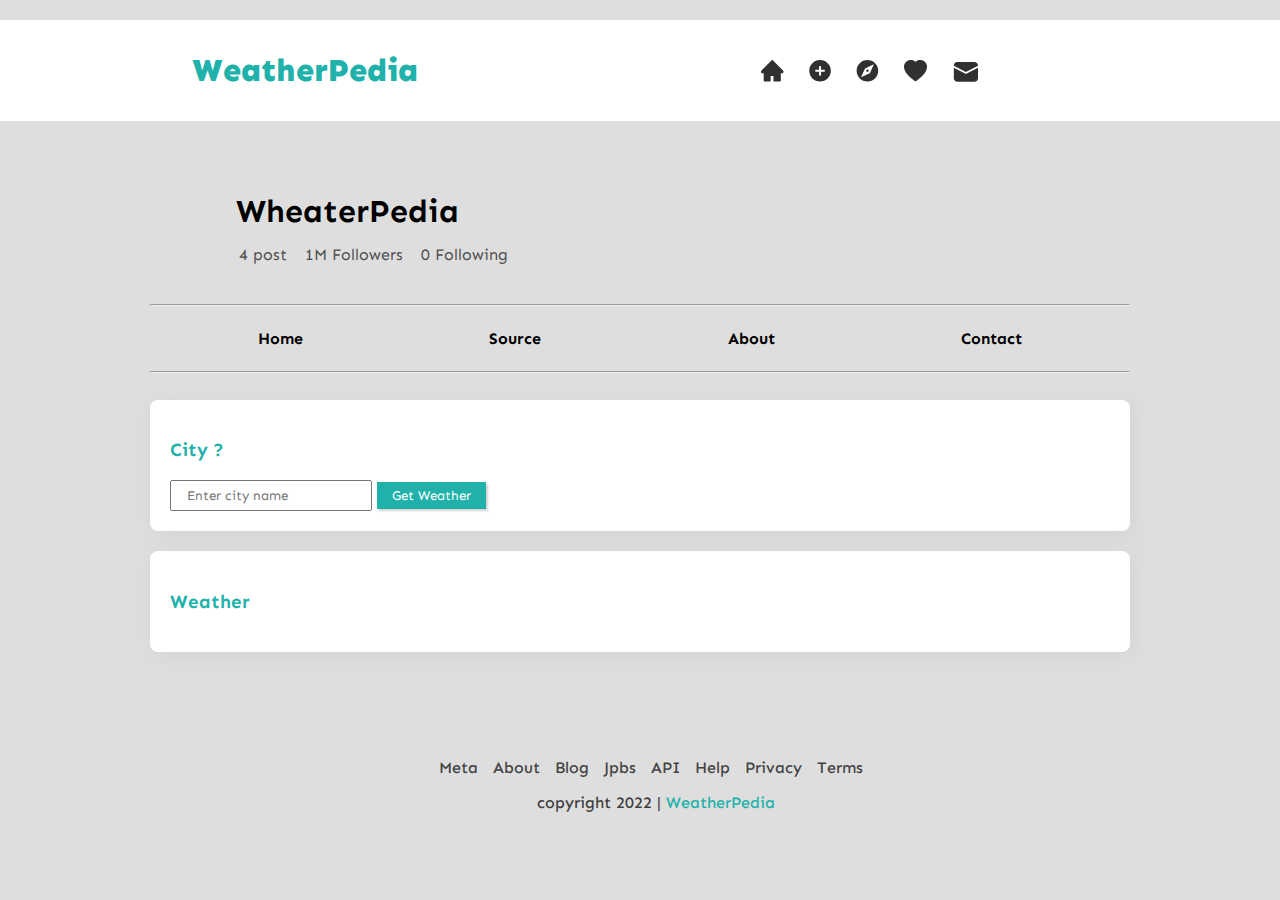
<file: index.html>
<!DOCTYPE html>
<html>
    <head>
        <title>WeatherPedia</title>
        <link rel="stylesheet" type="text/css" href="style.css">
        <style>
		svg {
			margin: 0 10px;
		}
		.fg a[href] {
			text-decoration: none;
		}
		.fg a[href] svg path:hover {
			fill: lightseagreen;
		}
		td {
			position: relative;
			bottom: 10px;
		}
		p {
			text-indent: 2rem;
		}
        input {
            padding: 5px 15px;
        }
		.weather {
			border: 1px solid #ccc;
			padding: 10px;
			margin-bottom: 10px;
		  }
	
		  .weather h2 {
			margin-top: 0;
		  }
	
		  .weather .temperature {
			font-size: 2em;
			font-weight: bold;
		  }
	
		  .weather .description {
			font-size: 1.2em;
			margin-top: 5px;
		  }
	
		  .weather .icon {
			margin-top: 10px;
		  }
	
		  .weather img {
			width: 100px;
		  }
        </style>
    </head>
    <body>
        <center>
            <div class="flex" style="padding: 10px 25px;background-color: white;margin-top: 20px">
                <div class="fg">
                    <h1 style="color: lightseagreen;">
                        <b>WeatherPedia</b>
                    </h1>
                </div>
                <div class="fg" style="margin-top: 30px;margin-right: 100px;">
                    <a href="">
                        <svg
                            width="23"
                            height="22"
                            viewBox="0 0 23 22"
                            fill="none"
                            xmlns="http://www.w3.org/2000/svg"
                        >
                            <path class="nav" d="M22.0228 10.6175L11.8052 0.236428C11.7316 0.161481 11.6442 0.102021 11.548 0.0614515C11.4518 0.0208823 11.3487 0 11.2446 0C11.1404 0 11.0373 0.0208823 10.9411 0.0614515C10.8449 0.102021 10.7575 0.161481 10.6839 0.236428L0.466353 10.6175C0.168681 10.9201 0 11.3312 0 11.76C0 12.6503 0.711932 13.3741 1.58758 13.3741H2.66416V20.7816C2.66416 21.228 3.01889 21.5887 3.45796 21.5887H9.65697V15.9391H12.4352V21.5887H19.0312C19.4702 21.5887 19.825 21.228 19.825 20.7816V13.3741H20.9015C21.3232 13.3741 21.7276 13.2051 22.0252 12.9C22.6429 12.2694 22.6429 11.248 22.0228 10.6175Z" fill="#303030"/>
                        </svg>
                    </a>
                    <a href="">
                        <svg
                            width="22"
                            height="22"
                            viewBox="0 0 22 22"
                            fill="none"
                            xmlns="http://www.w3.org/2000/svg"
                        >
                            <path
                                class="nav"
                                fill-rule="evenodd"
                                clip-rule="evenodd"
                                d="M11.0565 0C5.09512 0 0.262207 4.83291 0.262207 10.7943C0.262207 16.7557 5.09512 21.5887 11.0565 21.5887C17.0179 21.5887 21.8509 16.7557 21.8509 10.7943C21.8509 4.83291 17.0179 0 11.0565 0ZM12.0378 14.7195C12.0378 14.9798 11.9344 15.2294 11.7504 15.4134C11.5664 15.5975 11.3168 15.7008 11.0565 15.7008C10.7963 15.7008 10.5467 15.5975 10.3626 15.4134C10.1786 15.2294 10.0752 14.9798 10.0752 14.7195V11.7756H7.13132C6.87107 11.7756 6.62147 11.6722 6.43744 11.4882C6.25341 11.3042 6.15002 11.0546 6.15002 10.7943C6.15002 10.5341 6.25341 10.2845 6.43744 10.1004C6.62147 9.91641 6.87107 9.81302 7.13132 9.81302H10.0752V6.86912C10.0752 6.60886 10.1786 6.35926 10.3626 6.17523C10.5467 5.9912 10.7963 5.88781 11.0565 5.88781C11.3168 5.88781 11.5664 5.9912 11.7504 6.17523C11.9344 6.35926 12.0378 6.60886 12.0378 6.86912V9.81302H14.9817C15.242 9.81302 15.4916 9.91641 15.6756 10.1004C15.8597 10.2845 15.963 10.5341 15.963 10.7943C15.963 11.0546 15.8597 11.3042 15.6756 11.4882C15.4916 11.6722 15.242 11.7756 14.9817 11.7756H12.0378V14.7195Z"
                                fill="#303030"
                            />
                        </svg>
                    </a>
                    <a href="">
                        <svg
                            width="23"
                            height="22"
                            viewBox="0 0 23 22"
                            fill="none"
                            xmlns="http://www.w3.org/2000/svg"
                        >
                            <path class="nav" d="M11.433 9.60695C10.7745 9.60695 10.2456 10.1359 10.2456 10.7943C10.2456 11.4528 10.7745 11.9817 11.433 11.9817C12.0915 11.9817 12.6204 11.4528 12.6204 10.7943C12.6204 10.1359 12.0915 9.60695 11.433 9.60695ZM11.433 0C5.47453 0 0.638672 4.83586 0.638672 10.7943C0.638672 16.7528 5.47453 21.5887 11.433 21.5887C17.3915 21.5887 22.2273 16.7528 22.2273 10.7943C22.2273 4.83586 17.3915 0 11.433 0ZM13.797 13.1583L4.9564 17.2709L9.06904 8.43037L17.9096 4.31773L13.797 13.1583Z" fill="#303030"/>
                        </svg>
                    </a>
                    <a href="">
                        <svg
                            width="24"
                            height="22"
                            viewBox="0 0 24 22"
                            fill="none"
                            xmlns="http://www.w3.org/2000/svg"
                        >
                            <path
                                class="nav"
                                fill-rule="evenodd"
                                clip-rule="evenodd"
                                d="M11.5214 1.89123C17.9088 -4.67457 33.8785 6.81487 11.5214 21.5887C-10.8357 6.81631 5.13407 -4.67457 11.5214 1.89123Z"
                                fill="#303030"
                            />
                        </svg>
                    </a>
                    <a href="">
                        <svg
                            width="25"
                            height="20"
                            viewBox="0 0 25 20"
                            fill="none"
                            xmlns="http://www.w3.org/2000/svg"
                        >
                            <path class="nav" d="M0.8125 5.63344L12.5257 11.7253C12.6432 11.7864 12.7737 11.8183 12.9061 11.8183C13.0386 11.8183 13.1691 11.7864 13.2865 11.7253L24.9998 5.63454V16.2165C24.9998 17.1292 24.6507 18.0073 24.0239 18.6706C23.3971 19.334 22.5402 19.7324 21.629 19.7841L21.4267 19.7896H4.38562C3.47295 19.7897 2.59485 19.4405 1.93146 18.8137C1.26806 18.1869 0.869669 17.33 0.817997 16.4188L0.8125 16.2165V5.63344ZM4.38562 7.66868e-09H21.4267C22.3393 -5.975e-05 23.2174 0.349126 23.8808 0.975926C24.5442 1.60273 24.9426 2.45962 24.9943 3.37083L24.9998 3.57312V3.77542L12.9061 10.0641L0.8125 3.77542V3.57312C0.81244 2.66045 1.16163 1.78235 1.78843 1.11896C2.41523 0.455564 3.27212 0.0571685 4.18333 0.00549725L4.38562 7.66868e-09H21.4267H4.38562Z" fill="#303030"/>
                        </svg>
                    </a>
                </div>
            </div>
        </center>
        <main>
            <div class="flex">
                <div class="fg"></div>
                <div class="fg" style="flex-grow: 7;">
                    <h1>WheaterPedia</h1>
                    <table>
                        <tr>
                            <td style="padding-right: 15px;color: #4E4E4E">4 post</td>
                            <td style="padding-right: 15px;color: #4E4E4E">1M Followers</td>
                            <td style="padding-right: 15px;color: #4E4E4E">0 Following</td>
                        </tr>
                    </table>
                </div>
            </div>
            <br>
            <hr>
            <center>
                <div class="flex" style="padding: 15px;">
                    <div class="fg">
                        <b>Home</b>
                    </div>
                    <div class="fg">
                        <b>Source</b>
                    </div>
                    <div class="fg">
                        <b>About</b>
                    </div>
                    <div class="fg">
                        <b>Contact</b>
                    </div>
                </div>
            </center>
            <hr>
            <br>
            <article class="card">
                <h3>City ?</h3>
                <input type="text" id="city-input" placeholder="Enter city name">
                <button id="get-weather-button" style="background-color: lightseagreen; color:white; border:none; padding: 5px 15px; cursor:pointer; box-shadow:2px 2px 2px lightgray">Get Weather</button>
            </article>
            <article class="card">
                <h3>Weather</h3>
                <div id="weather-container"></div>
            </article>
        </main>
        <script>
      // Masukkan API key OpenWeatherMap Anda di sini
      const apiKey = '59e6682c2cbfeaf1373b9c30877e950a';

      // Ambil elemen HTML untuk menampilkan data cuaca dan tombol
      const weatherContainer = document.getElementById('weather-container');
      const cityInput = document.getElementById('city-input');
      const getWeatherButton = document.getElementById('get-weather-button');

      // Buat fungsi untuk mengambil data cuaca dari OpenWeatherMap
      const getWeatherData = async (city) => {
        try {
          // Kirim permintaan ke API OpenWeatherMap
          const response = await fetch(`https://api.openweathermap.org/data/2.5/weather?q=${city}&appid=${apiKey}&units=metric`);

          // Jika respons tidak OK, lemparkan pesan kesalahan
          if (!response.ok) {
            throw new Error('Failed to get weather data');
          }

          // Ambil data cuaca dari respons
          const data = await response.json();

          // Tampilkan data cuaca pada halaman HTML
          showWeatherData(data);
        } catch (error) {
          console.error(error);

          // Tampilkan pesan kesalahan pada halaman HTML
          weatherContainer.innerHTML = `<p>Failed to get weather data: ${error.message}</p>`;
        }
      };

      // Buat fungsi untuk menampilkan data cuaca pada halaman HTML
      const showWeatherData = (data) => {
        // Buat elemen HTML untuk menampilkan data cuaca
        const weather = document.createElement('div');
        weather.className = 'weather';

        // Tampilkan nama kota dan suhu
        const name = document.createElement('h2');
        name.textContent = data.name;
        weather.appendChild(name);

        const temperature = document.createElement('div');
        temperature.className = 'temperature';
        temperature.textContent = `${Math.round(data.main.temp)}°C`;
        weather.appendChild(temperature);

        // Tampilkan deskripsi cuaca dan gambar ikon cuaca
        const description = document.createElement('div');
        description.className = 'description';
        description.textContent = data.weather[0].description;
        weather.appendChild(description);

        const icon = document.createElement('div');
        icon.className = 'icon';
        const iconUrl = `https://openweathermap.org/img/wn/${data.weather[0].icon}.png`;
        const iconImg = document.createElement('img');
        iconImg.src = iconUrl;
        icon.appendChild(iconImg);
        weather.appendChild(icon);
    
        // Tampilkan data cuaca pada halaman HTML
        weatherContainer.innerHTML = '';
        weatherContainer.appendChild(weather);
      };
    
      // Tambahkan event listener untuk tombol "Get Weather"
      getWeatherButton.addEventListener('click', () => {
        const city = cityInput.value;
        getWeatherData(city);
      });
        </script>
        <footer>
            <p style="color: #434343;">
                <a>Meta</a>
                &nbsp;
                <a>About</a>
                &nbsp;
                <a>Blog</a>
                &nbsp;
                <a>Jpbs</a>
                &nbsp;
                <a>API</a>
                &nbsp;
                <a>Help</a>
                &nbsp;
                <a>Privacy</a>
                &nbsp;
                <a>Terms</a>
                &nbsp;
            </p>
            <p>
                copyright 2022 |
                <span style="color: lightseagreen;">WeatherPedia</span>
            </p>
        </footer>
    </body>
</html>
</file>
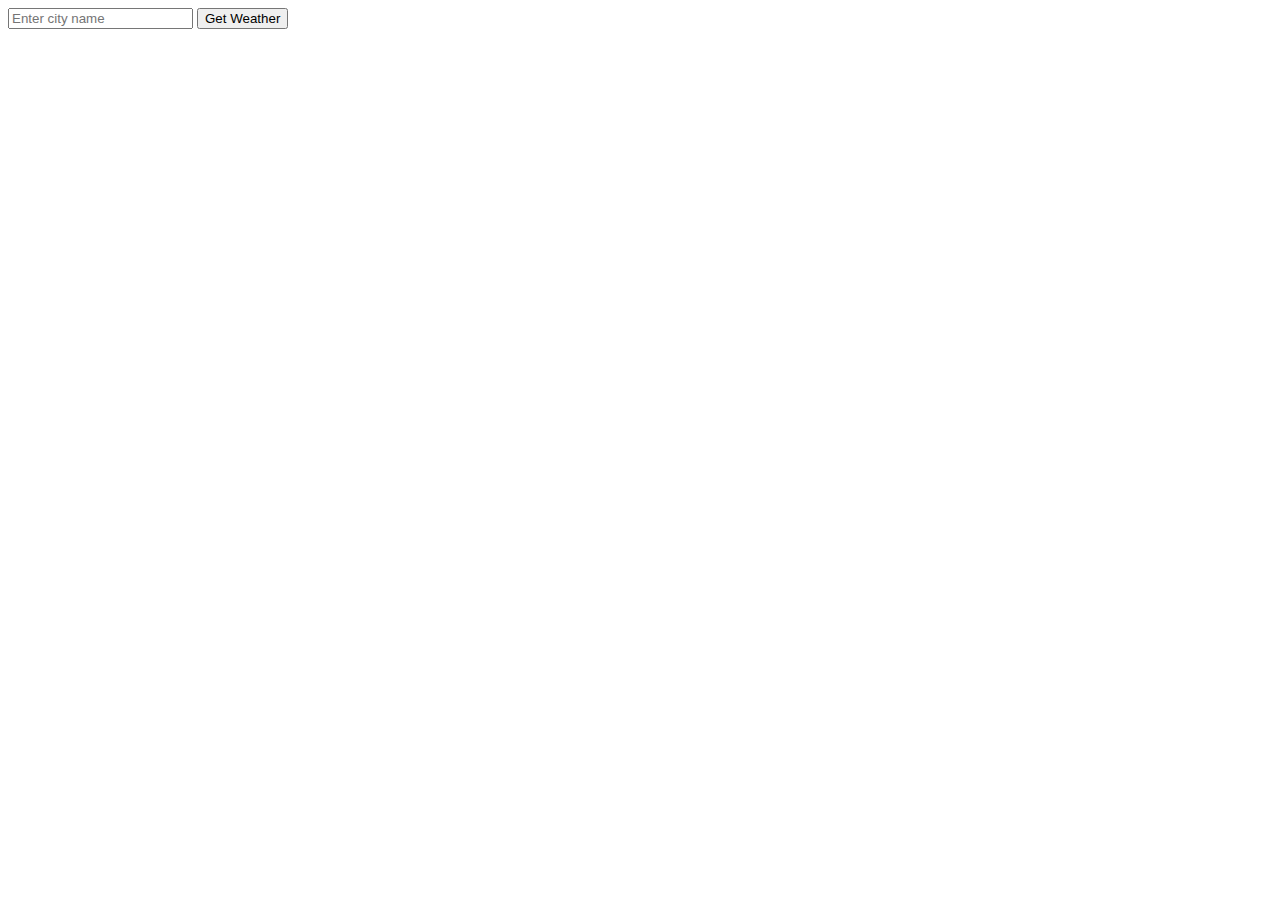
<file: index3.html>
<!DOCTYPE html>
<html>
    <head>
        <title>Weather App</title>
        <style>
      /* Style untuk tampilan cuaca */
      .weather {
        border: 1px solid #ccc;
        padding: 10px;
        margin-bottom: 10px;
      }

      .weather h2 {
        margin-top: 0;
      }

      .weather .temperature {
        font-size: 2em;
        font-weight: bold;
      }

      .weather .description {
        font-size: 1.2em;
        margin-top: 5px;
      }

      .weather .icon {
        margin-top: 10px;
      }

      .weather img {
        width: 100px;
      }
        </style>
    </head>
    <body>
        <input type="text" id="city-input" placeholder="Enter city name">
        <button id="get-weather-button">Get Weather</button>
        <div id="weather-container"></div>
        <script>
      // Masukkan API key OpenWeatherMap Anda di sini
      const apiKey = '59e6682c2cbfeaf1373b9c30877e950a';

      // Ambil elemen HTML untuk menampilkan data cuaca dan tombol
      const weatherContainer = document.getElementById('weather-container');
      const cityInput = document.getElementById('city-input');
      const getWeatherButton = document.getElementById('get-weather-button');

      // Buat fungsi untuk mengambil data cuaca dari OpenWeatherMap
      const getWeatherData = async (city) => {
        try {
          // Kirim permintaan ke API OpenWeatherMap
          const response = await fetch(`https://api.openweathermap.org/data/2.5/weather?q=${city}&appid=${apiKey}&units=metric`);

          // Jika respons tidak OK, lemparkan pesan kesalahan
          if (!response.ok) {
            throw new Error('Failed to get weather data');
          }

          // Ambil data cuaca dari respons
          const data = await response.json();

          // Tampilkan data cuaca pada halaman HTML
          showWeatherData(data);
        } catch (error) {
          console.error(error);

          // Tampilkan pesan kesalahan pada halaman HTML
          weatherContainer.innerHTML = `<p>Failed to get weather data: ${error.message}</p>`;
        }
      };

      // Buat fungsi untuk menampilkan data cuaca pada halaman HTML
      const showWeatherData = (data) => {
        // Buat elemen HTML untuk menampilkan data cuaca
        const weather = document.createElement('div');
        weather.className = 'weather';

        // Tampilkan nama kota dan suhu
        const name = document.createElement('h2');
        name.textContent = data.name;
        weather.appendChild(name);

        const temperature = document.createElement('div');
        temperature.className = 'temperature';
        temperature.textContent = `${Math.round(data.main.temp)}°C`;
        weather.appendChild(temperature);

        // Tampilkan deskripsi cuaca dan gambar ikon cuaca
        const description = document.createElement('div');
        description.className = 'description';
        description.textContent = data.weather[0].description;
        weather.appendChild(description);

        const icon = document.createElement('div');
        icon.className = 'icon';
        const iconUrl = `https://openweathermap.org/img/wn/${data.weather[0].icon}.png`;
        const iconImg = document.createElement('img');
        iconImg.src = iconUrl;
        icon.appendChild(iconImg);
        weather.appendChild(icon);
    
        // Tampilkan data cuaca pada halaman HTML
        weatherContainer.innerHTML = '';
        weatherContainer.appendChild(weather);
      };
    
      // Tambahkan event listener untuk tombol "Get Weather"
      getWeatherButton.addEventListener('click', () => {
        const city = cityInput.value;
        getWeatherData(city);
      });
        </script>
    </body>
</html>
</file>
<file: style.css>
@import url('https://fonts.googleapis.com/css2?family=Sen:wght@400&display=swap');
* {
  box-sizing: border-box;
  font-family: Sen, sans-serif;
}
html {
  scroll-behavior: smooth;
  scroll-padding: 80px;
}
body {
  font-family: Sen, sans-serif;
  background-color: #DEDEDE;
  padding: 0;
  margin: 0;
}
main {
  padding: 50px 150px;
  overflow: auto;
}
.featured-image {
  width: 100%;
  max-height: 100%;
  object-fit: cover;
  object-position: center;
  padding: 10px;
}
.flex {
  display: flex;
}
.fg {
  flex-grow: 1;
}
.card {
  background-color: white;
  border-radius: 8px;
  box-shadow: 3px 3px 20px lightgrey;
  padding: 20px;
  margin: 0 0 20px 0;
}
article h3 {
  color: lightseagreen;
}
footer {
  padding: 20px;
  font-weight: 500;
  text-align: center;
  color: #3E3D3D;
}
</file>
